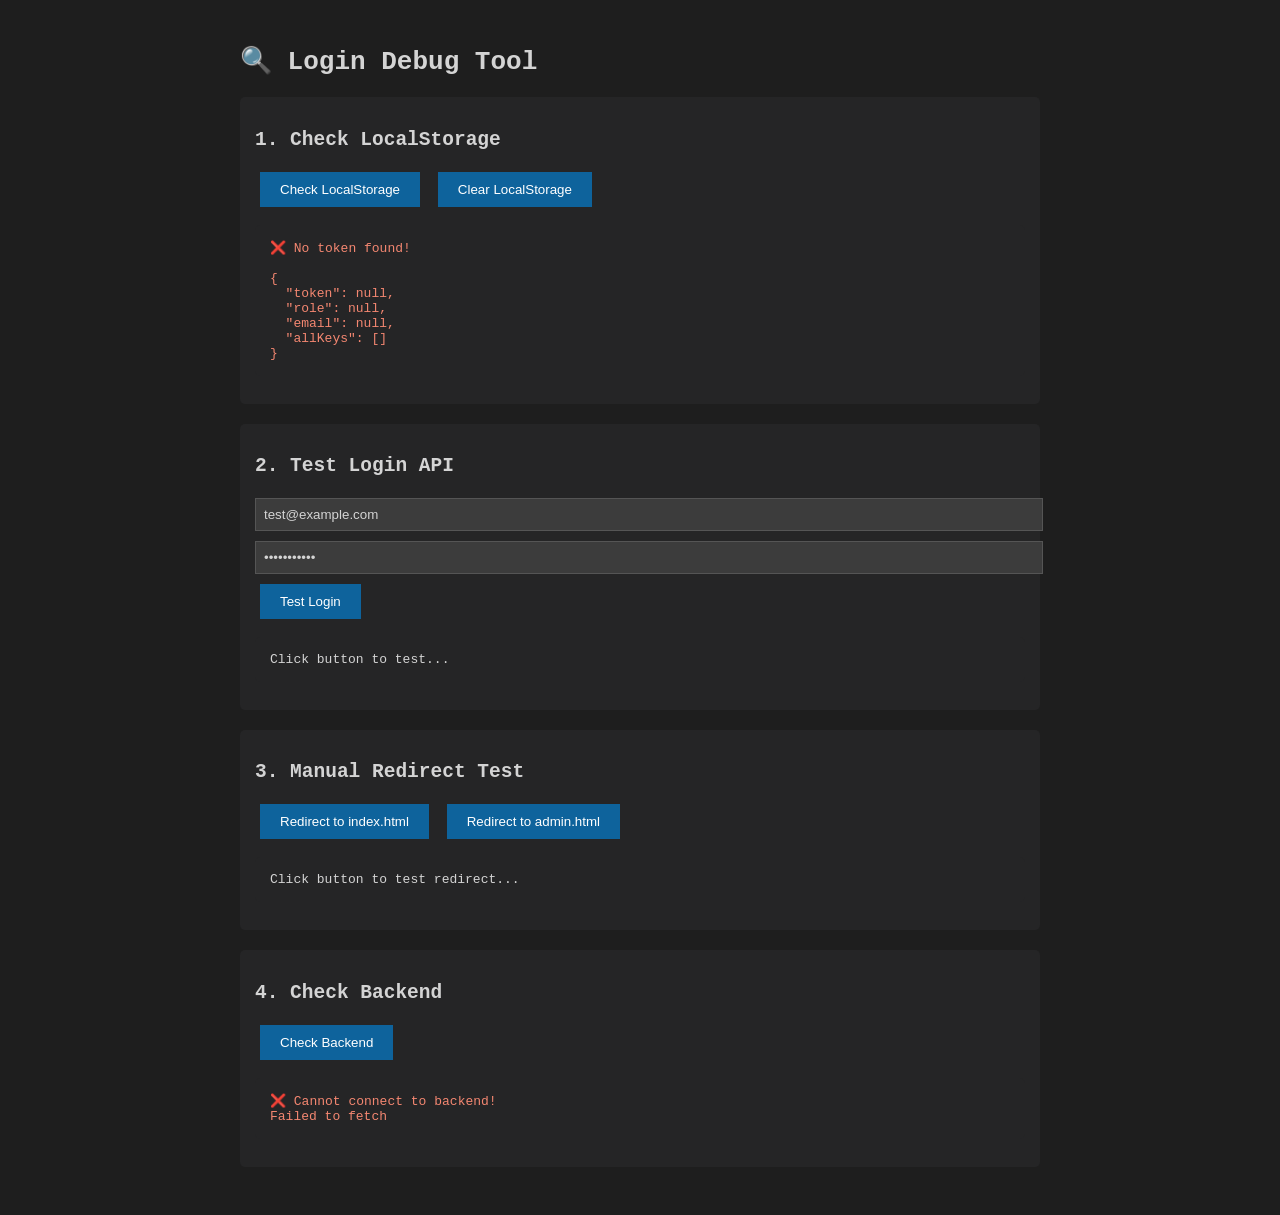
<file: lego-store-main/debug-login.html>
<!DOCTYPE html>
<html lang="en">
<head>
    <meta charset="UTF-8">
    <meta name="viewport" content="width=device-width, initial-scale=1.0">
    <title>Debug Login</title>
    <style>
        body { font-family: monospace; padding: 20px; background: #1e1e1e; color: #d4d4d4; }
        .container { max-width: 800px; margin: 0 auto; }
        button { background: #0e639c; color: white; border: none; padding: 10px 20px; cursor: pointer; margin: 5px; }
        button:hover { background: #1177bb; }
        pre { background: #252526; padding: 15px; border-radius: 5px; overflow-x: auto; white-space: pre-wrap; }
        .success { color: #4ec9b0; }
        .error { color: #f48771; }
        .info { color: #9cdcfe; }
        input { background: #3c3c3c; border: 1px solid #555; color: #d4d4d4; padding: 8px; margin: 5px 0; width: 100%; }
        .section { margin: 20px 0; padding: 15px; background: #252526; border-radius: 5px; }
    </style>
</head>
<body>
    <div class="container">
        <h1>🔍 Login Debug Tool</h1>
        
        <div class="section">
            <h2>1. Check LocalStorage</h2>
            <button onclick="checkLocalStorage()">Check LocalStorage</button>
            <button onclick="clearLocalStorage()">Clear LocalStorage</button>
            <pre id="localStorageResult">Click button to check...</pre>
        </div>

        <div class="section">
            <h2>2. Test Login API</h2>
            <input type="email" id="email" placeholder="Email" value="test@example.com">
            <input type="password" id="password" placeholder="Password" value="password123">
            <button onclick="testLogin()">Test Login</button>
            <pre id="loginResult">Click button to test...</pre>
        </div>

        <div class="section">
            <h2>3. Manual Redirect Test</h2>
            <button onclick="redirectToIndex()">Redirect to index.html</button>
            <button onclick="redirectToAdmin()">Redirect to admin.html</button>
            <pre id="redirectResult">Click button to test redirect...</pre>
        </div>

        <div class="section">
            <h2>4. Check Backend</h2>
            <button onclick="checkBackend()">Check Backend</button>
            <pre id="backendResult">Click button to check...</pre>
        </div>
    </div>

    <script>
        const API_BASE = 'http://localhost:3000';

        function log(elementId, message, type = 'info') {
            const el = document.getElementById(elementId);
            const className = type === 'error' ? 'error' : type === 'success' ? 'success' : 'info';
            el.innerHTML = `<span class="${className}">${message}</span>`;
        }

        function checkLocalStorage() {
            const token = localStorage.getItem('token');
            const role = localStorage.getItem('role');
            const email = localStorage.getItem('userEmail');
            
            const result = {
                token: token ? token.substring(0, 50) + '...' : null,
                role: role,
                email: email,
                allKeys: Object.keys(localStorage)
            };
            
            if (token) {
                log('localStorageResult', `✅ Token found!\n\n${JSON.stringify(result, null, 2)}`, 'success');
            } else {
                log('localStorageResult', `❌ No token found!\n\n${JSON.stringify(result, null, 2)}`, 'error');
            }
        }

        function clearLocalStorage() {
            localStorage.clear();
            log('localStorageResult', '✅ LocalStorage cleared!', 'success');
        }

        async function testLogin() {
            const email = document.getElementById('email').value;
            const password = document.getElementById('password').value;

            log('loginResult', '⏳ Logging in...', 'info');

            try {
                const response = await fetch(API_BASE + '/login', {
                    method: 'POST',
                    headers: { 'Content-Type': 'application/json' },
                    body: JSON.stringify({ email, password })
                });

                const data = await response.json();

                console.log('Full response:', data);

                if (response.ok) {
                    // Handle both formats
                    const tokenData = data.data || data;
                    
                    if (tokenData.token) {
                        localStorage.setItem('token', tokenData.token);
                        localStorage.setItem('role', tokenData.role);
                        localStorage.setItem('userEmail', email);
                        
                        log('loginResult', 
                            `✅ Login successful!\n\n` +
                            `Response format: ${data.data ? 'NEW (wrapped)' : 'OLD (direct)'}\n` +
                            `Token: ${tokenData.token.substring(0, 50)}...\n` +
                            `Role: ${tokenData.role}\n\n` +
                            `Saved to localStorage:\n` +
                            `- token: ${localStorage.getItem('token').substring(0, 50)}...\n` +
                            `- role: ${localStorage.getItem('role')}\n` +
                            `- email: ${localStorage.getItem('userEmail')}\n\n` +
                            `Full response:\n${JSON.stringify(data, null, 2)}`,
                            'success'
                        );
                    } else {
                        log('loginResult', `❌ No token in response!\n\n${JSON.stringify(data, null, 2)}`, 'error');
                    }
                } else {
                    log('loginResult', `❌ Login failed!\nStatus: ${response.status}\n\n${JSON.stringify(data, null, 2)}`, 'error');
                }
            } catch (error) {
                log('loginResult', `❌ Error!\n${error.message}\n${error.stack}`, 'error');
            }
        }

        function redirectToIndex() {
            log('redirectResult', '⏳ Redirecting to index.html in 2 seconds...', 'info');
            setTimeout(() => {
                window.location.href = 'index.html';
            }, 2000);
        }

        function redirectToAdmin() {
            log('redirectResult', '⏳ Redirecting to admin.html in 2 seconds...', 'info');
            setTimeout(() => {
                window.location.href = 'admin.html';
            }, 2000);
        }

        async function checkBackend() {
            try {
                const response = await fetch(API_BASE + '/products');
                const data = await response.json();
                
                if (response.ok) {
                    log('backendResult', `✅ Backend is running!\nStatus: ${response.status}\nProducts: ${Array.isArray(data) ? data.length : (data.data ? data.data.length : 'N/A')}`, 'success');
                } else {
                    log('backendResult', `❌ Backend error!\nStatus: ${response.status}\n\n${JSON.stringify(data, null, 2)}`, 'error');
                }
            } catch (error) {
                log('backendResult', `❌ Cannot connect to backend!\n${error.message}`, 'error');
            }
        }

        // Auto-check on load
        window.addEventListener('DOMContentLoaded', () => {
            checkLocalStorage();
            checkBackend();
        });
    </script>
</body>
</html>
</file>
